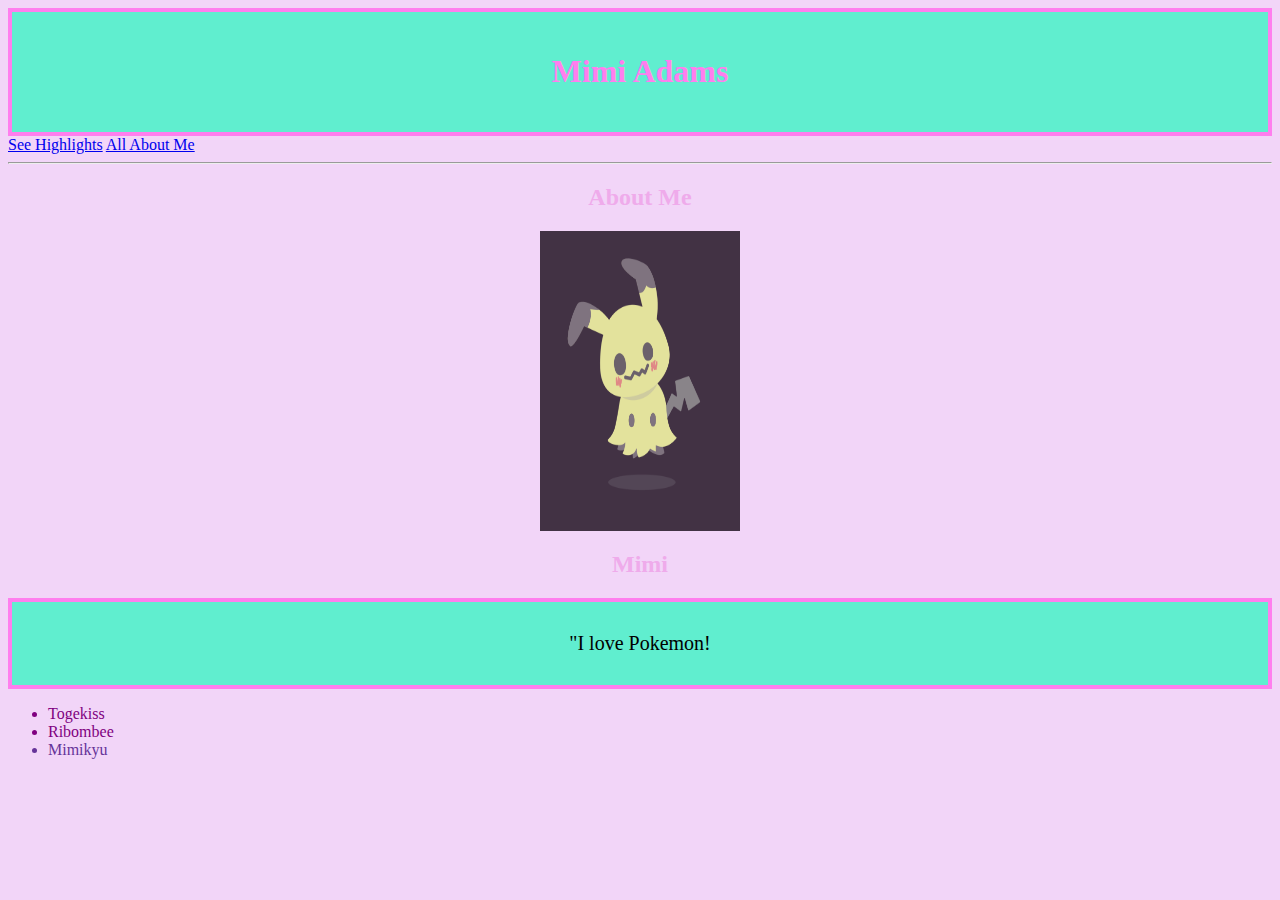
<file: index.html>
<!DOCTYPE html>
<html lang="en-us">
    <head>
<title>My First Web Page</title>
    </head>
    <body>
        <div class="header">
<h1>Mimi Adams</h1>
    </div>
<a href="art.html">See Highlights</a>
<a href="aboutme.html">All About Me</a>
<hr>
<h2>About Me</h2>
<div class="Mimikyu">
    <img src="MimikyuGif.gif" alt="Mimikyu" width="200" height="300">
</div>
<h2>Mimi</h2>
<div class="PokemonFeelings">
<p style="text-align:center;">"I love Pokemon!</p>
</div>
<ul>
    <li class="Competitive">Togekiss</li>
    <li class="Competitive">Ribombee</li>
    <li id="favorite">Mimikyu</li>
</ul>

<link href="style.css" type="text/css" rel="stylesheet">
</body>
</html>
</file>
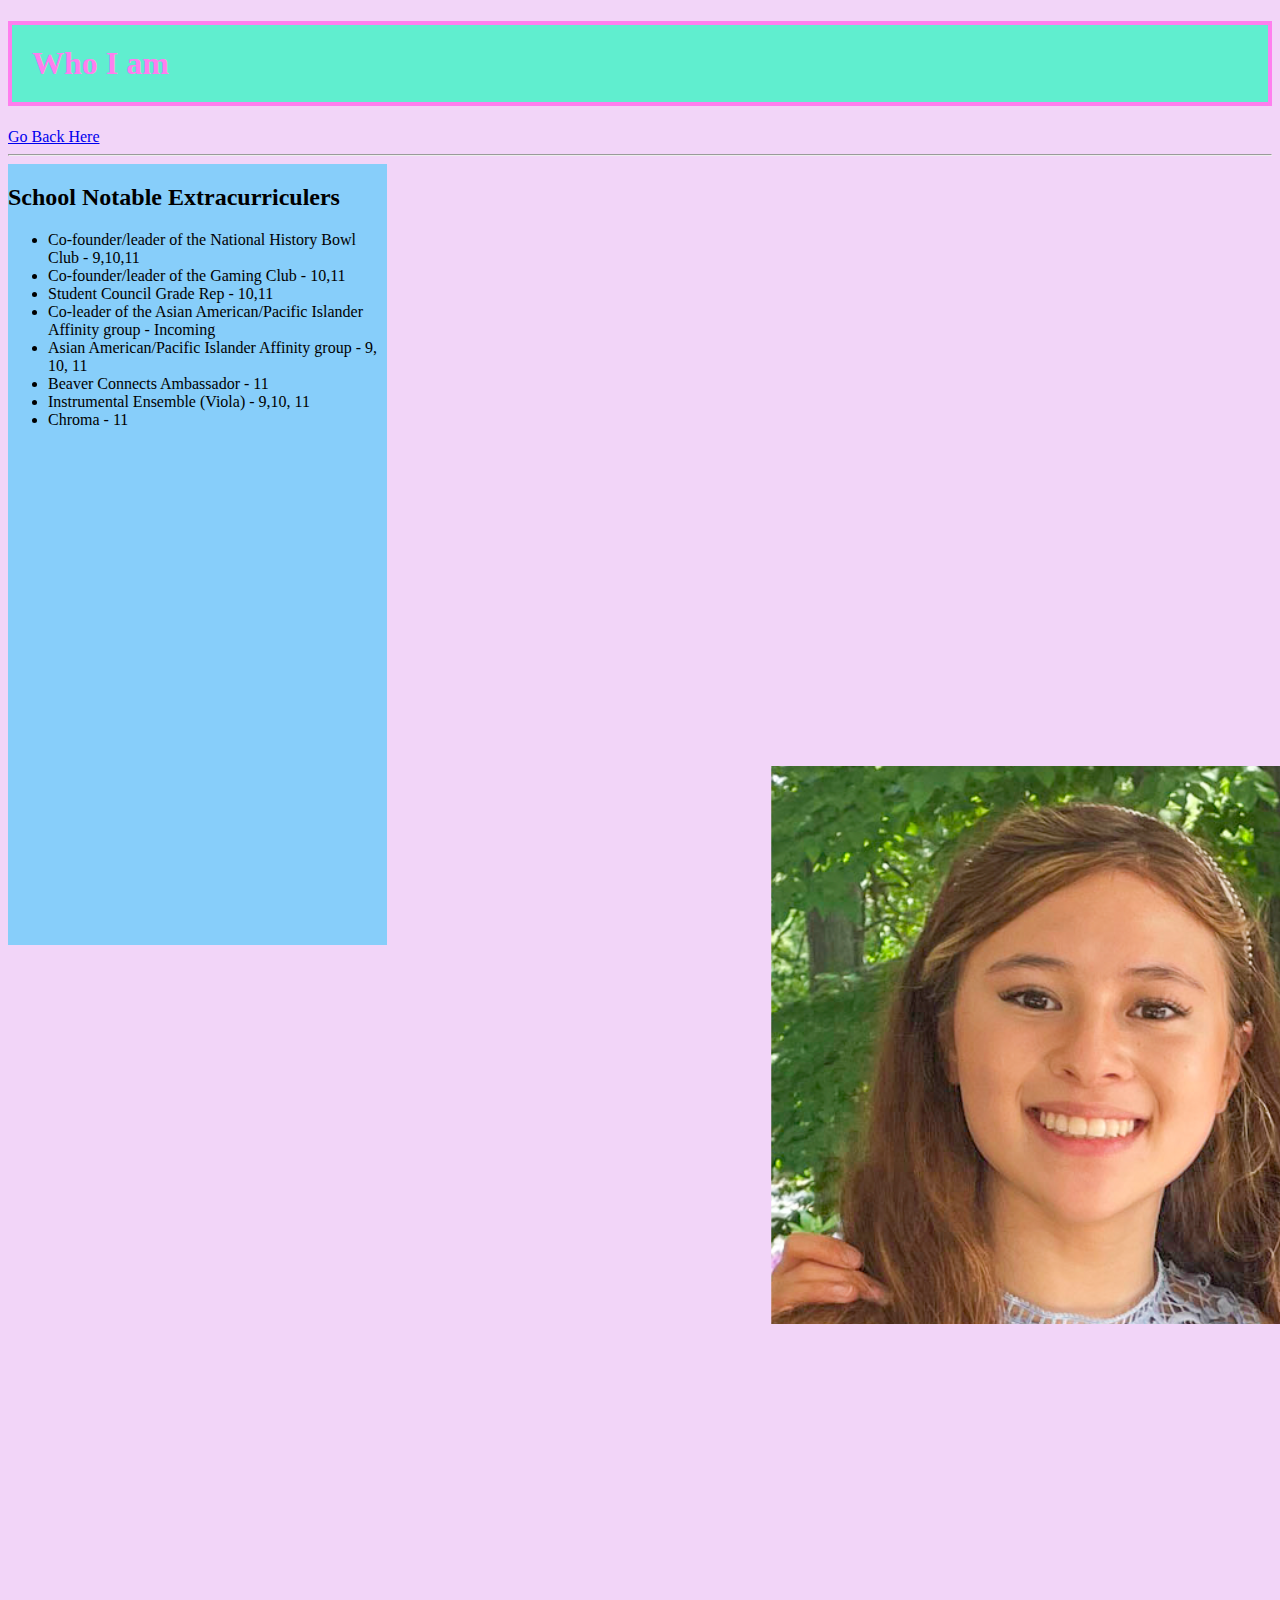
<file: aboutme.html>
<!DOCTYPE html>
<html lang="en-us">
    <head>
<title>This is my page for my about me - Mimi Adams</title>
</head>
<body>
    <div>
    <h1>Who I am</h1>
    <a href="index.html">Go Back Here</a>
    <hr>
    <section>

    <h2>School Notable Extracurriculers</h2>
    <article>
    <ul>
        <li>Co-founder/leader of the National History Bowl Club - 9,10,11</li>
        <li>Co-founder/leader of the Gaming Club - 10,11</li>
        <li>Student Council Grade Rep - 10,11</li>
        <li>Co-leader of the Asian American/Pacific Islander Affinity group - Incoming</li>
        <li>Asian American/Pacific Islander Affinity group - 9, 10, 11</li>
        <li>Beaver Connects Ambassador - 11</li>
        <li>Instrumental Ensemble (Viola) - 9,10, 11</li>
        <li>Chroma - 11</li>
    </ul>
    <div class="Mimi">
        <img src="MimiPhoto.png" alt="A Picture of Mimi Adams">
    </div>
</section>
</article>
</div>
<link href="bio.css" type="text/css" rel="stylesheet">
</body>
</html>
</file>
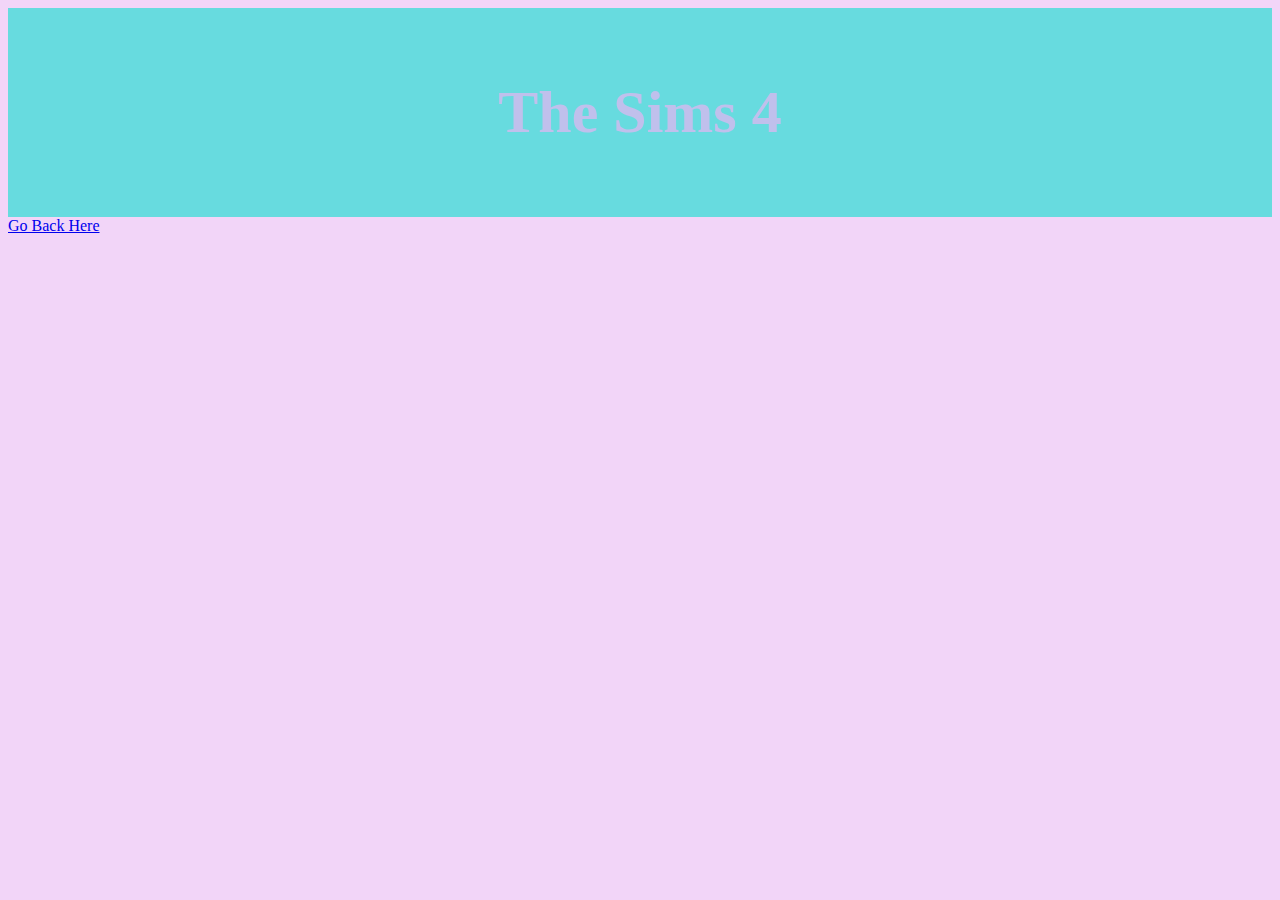
<file: art.html>
<!DOCTYPE html>
<html lang="en-us">
    <head>
<title>This is my page for highlights - Mimi Adams</title>
</head>
<body>
    <header>
    <h1 style="color: #c0c0ec;"> The Sims 4</h1>
</header>

<section>
    <nav>
        <a href="index.html">Go Back Here</a>
</nav>
</section>
    
<link href="art.css" type="text/css" rel="stylesheet">
</body>
</html>
</file>
<file: style.css>
body {
    background-color:rgb(242, 213, 248);
    font-family: 'Lucida Sans';
}
.Mimikyu {
    display: flex;
    justify-content: center;
    align-items: center;
}
.PokemonFeelings {
    border-style: solid;
    padding: 10px;
    border-color: #ff7eee;
    border-width: 4px;
    background-color: rgb(96, 238, 207);
}
.header{
    color: #ff7eee;
    background-color:rgb(96, 238, 207);
    padding: 20px;
    text-align: center;
    border-style: solid;
    border-color: #ff7eee;
    border-width: 4px;
}

.Competitive {
    color:purple
}
#favorite {
    color:rebeccapurple
}

h2 { 
    color:rgb(239, 171, 235);
    text-align: center;
}

hr {
    color: lightseagreen;
}

p {
    font-family: 'Lucida Sans'
    ;
    font-size: 20px;

}
</file>
<file: bio.css>
body {
    background-color:rgb(242, 213, 248);
    font-family: 'Lucida Sans';
}
h1 {
    color: #ff7eee;
    background-color:rgb(96, 238, 207);
    padding: 20px;
    border-style: solid;
    border-color: #ff7eee;
    border-width: 4px;
}

.Mimi{
    width:500px;
    height: 500px;
}

section {
    float: left;
    position: relative;
    width: 30%;
    background: lightskyblue;
    
}
</file>
<file: art.css>
body {
    background-color:rgb(242, 213, 248);
    font-family: 'Lucida Sans';
}

header {
    background-color: rgb(103, 219, 223);
    padding: 30px;
    text-align: center;
    font-size: 30px;
    color:#ff7eee;
}
</file>
